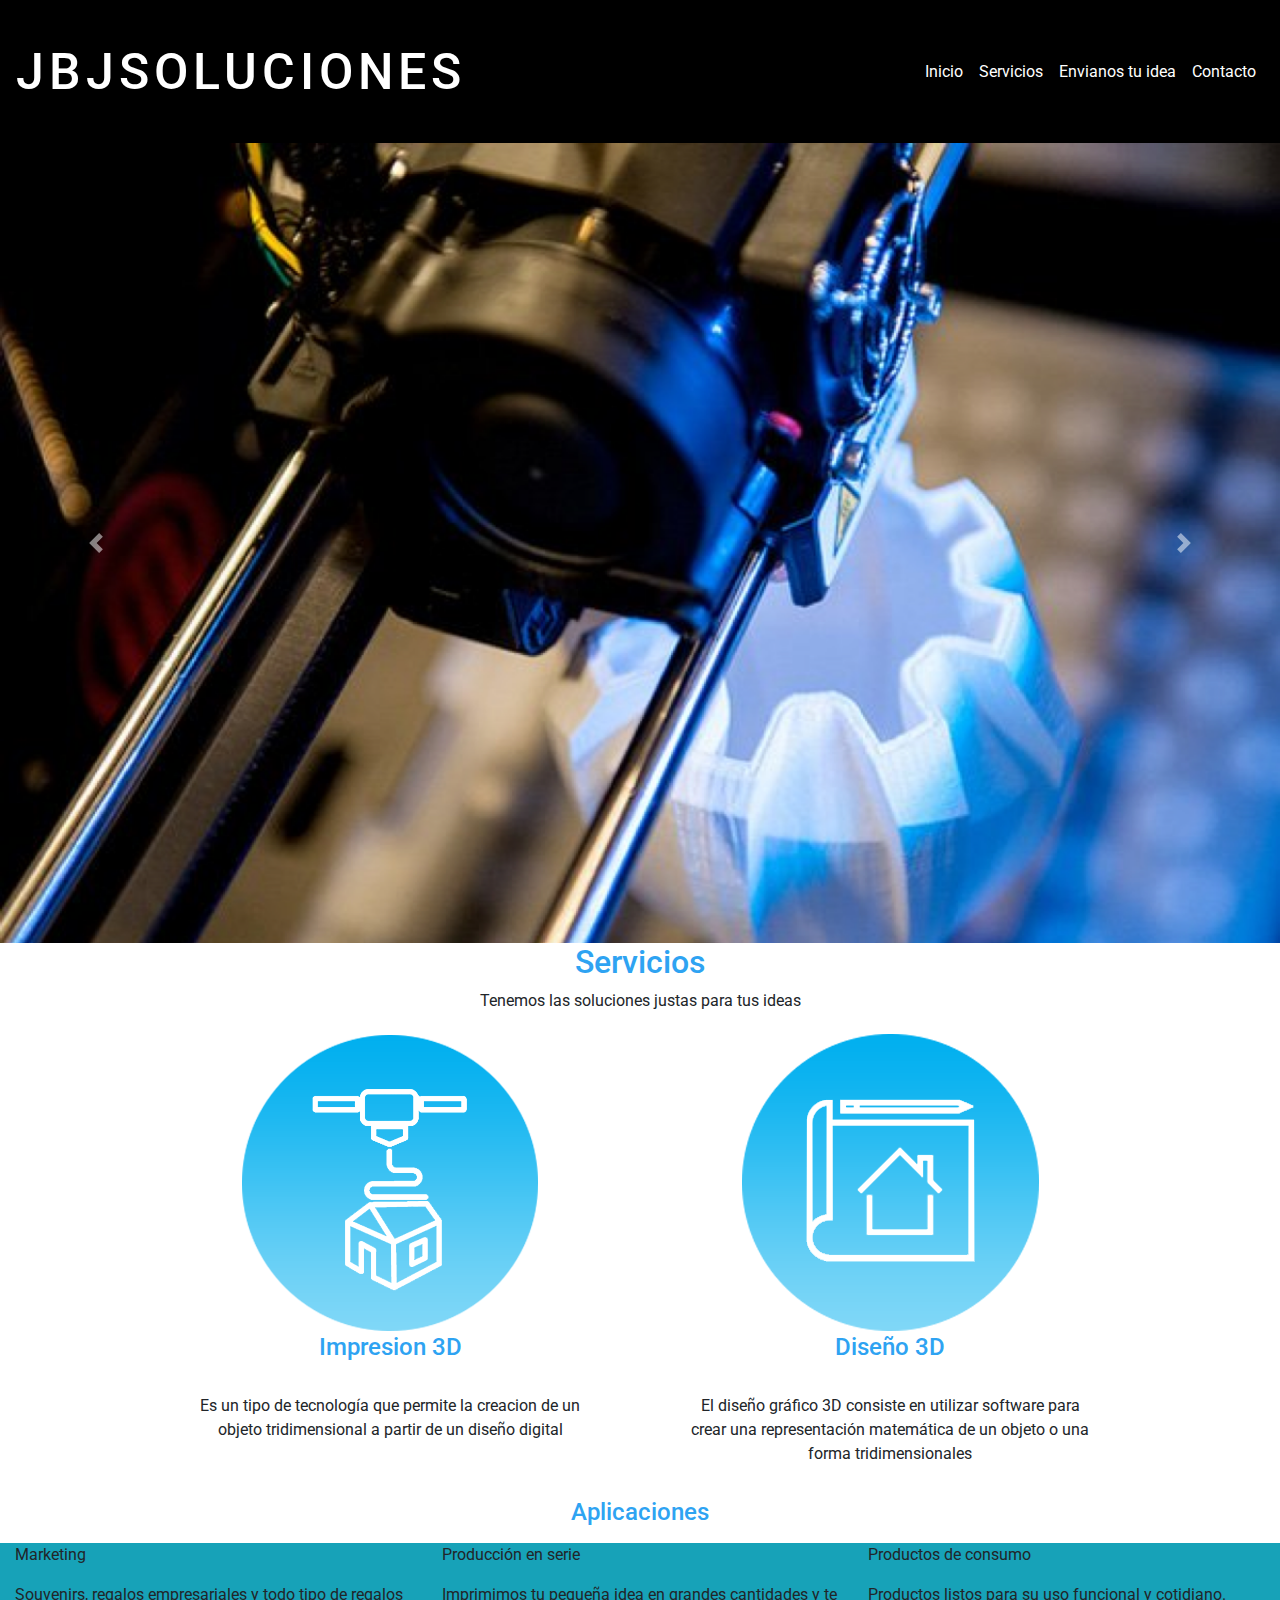
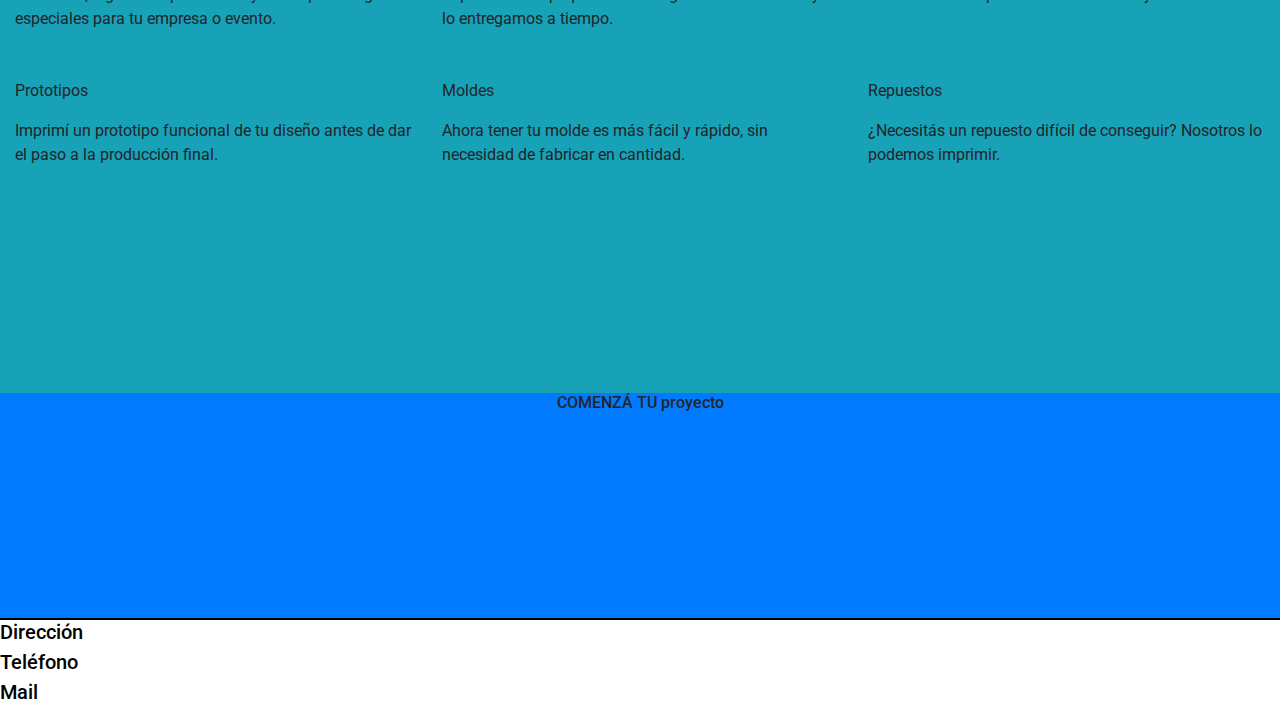
<file: index.html>
<!DOCTYPE html>
<html lang="es">

<head>
    <meta charset="UTF-8">
    <title>Mi web</title>

    <link rel="stylesheet" href="https://maxcdn.bootstrapcdn.com/bootstrap/4.0.0/css/bootstrap.min.css" integrity="sha384-Gn5384xqQ1aoWXA+058RXPxPg6fy4IWvTNh0E263XmFcJlSAwiGgFAW/dAiS6JXm" crossorigin="anonymous">
    <script src="https://code.jquery.com/jquery-3.2.1.slim.min.js" integrity="sha384-KJ3o2DKtIkvYIK3UENzmM7KCkRr/rE9/Qpg6aAZGJwFDMVNA/GpGFF93hXpG5KkN" crossorigin="anonymous"></script>
    <script src="https://cdnjs.cloudflare.com/ajax/libs/popper.js/1.12.9/umd/popper.min.js" integrity="sha384-ApNbgh9B+Y1QKtv3Rn7W3mgPxhU9K/ScQsAP7hUibX39j7fakFPskvXusvfa0b4Q" crossorigin="anonymous"></script>
    <script src="https://maxcdn.bootstrapcdn.com/bootstrap/4.0.0/js/bootstrap.min.js" integrity="sha384-JZR6Spejh4U02d8jOt6vLEHfe/JQGiRRSQQxSfFWpi1MquVdAyjUar5+76PVCmYl" crossorigin="anonymous"></script>
    <link href="https://fonts.googleapis.com/css2?family=Roboto:wght@300;500&display=swap" rel="stylesheet">
    <link rel="stylesheet" href="css-imagenes/normalize.css">
    <link rel="stylesheet" href="css-imagenes/styles.css">
    <link rel="stylesheet" href="https://cdnjs.cloudflare.com/ajax/libs/animate.css/4.1.1/animate.min.css" />
</head>

<body class="fuenteBody">
    <nav class="navbar navbar-expand-md navbar-dark">
        <h1 id="logo">JBJSoluciones</h1>
        <button class="navbar-toggler" type="button" data-toggle="collapse" data-target="#navbarColor01" aria-controls="navbarColor01" aria-expanded="false" aria-label="Toggle navigation">
          <span class="navbar-toggler-icon"></span>
        </button>

        <div class="collapse navbar-collapse " id="navbarColor01">
            <ul class="navbar-nav ml-auto">

                <li class="nav-item">
                    <a class="nav-link" href="index.html">Inicio</a>
                </li>
                <li class="nav-item">
                    <a class="nav-link" href="index.html#servicios">Servicios</a>
                </li>
                <li class="nav-item">
                    <a class="nav-link" href="envianos-tu-idea.html">Envianos tu idea</a>
                </li>
                <li class="nav-item">
                    <a class="nav-link" href="contacto.html">Contacto</a>
                </li>

            </ul>
        </div>
    </nav>
    <div id="carouselControls" class="carousel slide" data-ride="carousel">
        <div class="carousel-inner">
            <div class="carousel-item active">
                <img class="d-block w-100" src="css-imagenes/imagenes/BannerImpresion.png" alt="First slide">
            </div>
            <div class="carousel-item">
                <img class="d-block w-100" src="css-imagenes/imagenes/BannerDiseño.jpg" alt="Second slide">
            </div>
            <div class="carousel-item">
                <img class="d-block w-100" src="css-imagenes/imagenes/BannerContacto.png" alt="Third slide">
            </div>
        </div>
        <a class="carousel-control-prev" href="#carouselControls" role="button" data-slide="prev">
            <span class="carousel-control-prev-icon" aria-hidden="true"></span>
            <span class="sr-only"></span>
        </a>
        <a class="carousel-control-next" href="#carouselControls" role="button" data-slide="next">
            <span class="carousel-control-next-icon" aria-hidden="true"></span>
            <span class="sr-only"></span>
        </a>
    </div>


    <div class="heroImageIndex"></div>
    <span><h2 id="servicios" class="colorAzul text-center">Servicios</h2></span>
    <p class="text-center">Tenemos las soluciones justas para tus ideas</p>
    <div class="mainArea__ImagenesPadre--display">
        <div class="mainArea__Imagenes--display ">
            <a href="impresion-3d.html"><img src="css-imagenes/imagenes/impresion3d.png"></a>
            <h3>Impresion 3D</h3>
            <br>
            <p>Es un tipo de tecnología que permite la creacion de un objeto tridimensional a partir de un diseño digital</p>
        </div>
        <div class="mainArea__Imagenes--display ">
            <a href="diseño-3d.html"><img src="css-imagenes/imagenes/diseño3d.png"></a>
            <h3>Diseño 3D</h3>
            <br>
            <p>El diseño gráfico 3D consiste en utilizar software para crear una representación matemática de un objeto o una forma tridimensionales</p>
        </div>
    </div>

    <p class="container-fluid">
        <h4 class="text-center colorAzul">Aplicaciones</h4>
    </p>

    <div class="container-fluid bg-info h-50 ">
        <div class="row justify-content-around mb-5">
            <div class="col-sm-4 align-items-start">
                <p class="align-items-end">Marketing</p>
                Souvenirs, regalos empresariales y todo tipo de regalos especiales para tu empresa o evento.
            </div>

            <div class="col-sm-4">
                <p>Producción en serie</p> Imprimimos tu pequeña idea en grandes cantidades y te lo entregamos a tiempo.
            </div>

            <div class="col-sm-4">
                <p>Productos de consumo</p> Productos listos para su uso funcional y cotidiano.
            </div>

        </div>

        <div class="row align-self-end mt-5">
            <div class="col-sm-4">
                <p>Prototipos</p> Imprimí un prototipo funcional de tu diseño antes de dar el paso a la producción final.
            </div>

            <div class="col-sm-4">
                <p>Moldes</p> Ahora tener tu molde es más fácil y rápido, sin necesidad de fabricar en cantidad.
            </div>

            <div class="col-sm-4">
                <p>Repuestos</p> ¿Necesitás un repuesto difícil de conseguir? Nosotros lo podemos imprimir.
            </div>

        </div>

    </div>

    <div class="container-fluid  bg-primary h-25">
        <h6 class="text-center">COMENZÁ TU proyecto</h6>
    </div>

    </div>
    <div class="footer__lineaDivisora--propiedades">
    </div>

    <div class="footer__contenedor">
        <div class="footer__Item">
            <h5>Dirección</h5>
        </div>
        <div class="footer__Item">
            <h5>Teléfono</h5>
        </div>
        <div class="footer__Item">
            <h5>Mail</h5>
        </div>

    </div>
    <!-- Datos del negocio al pie de la pagina de inicio-->

</body>

</html>
</file>
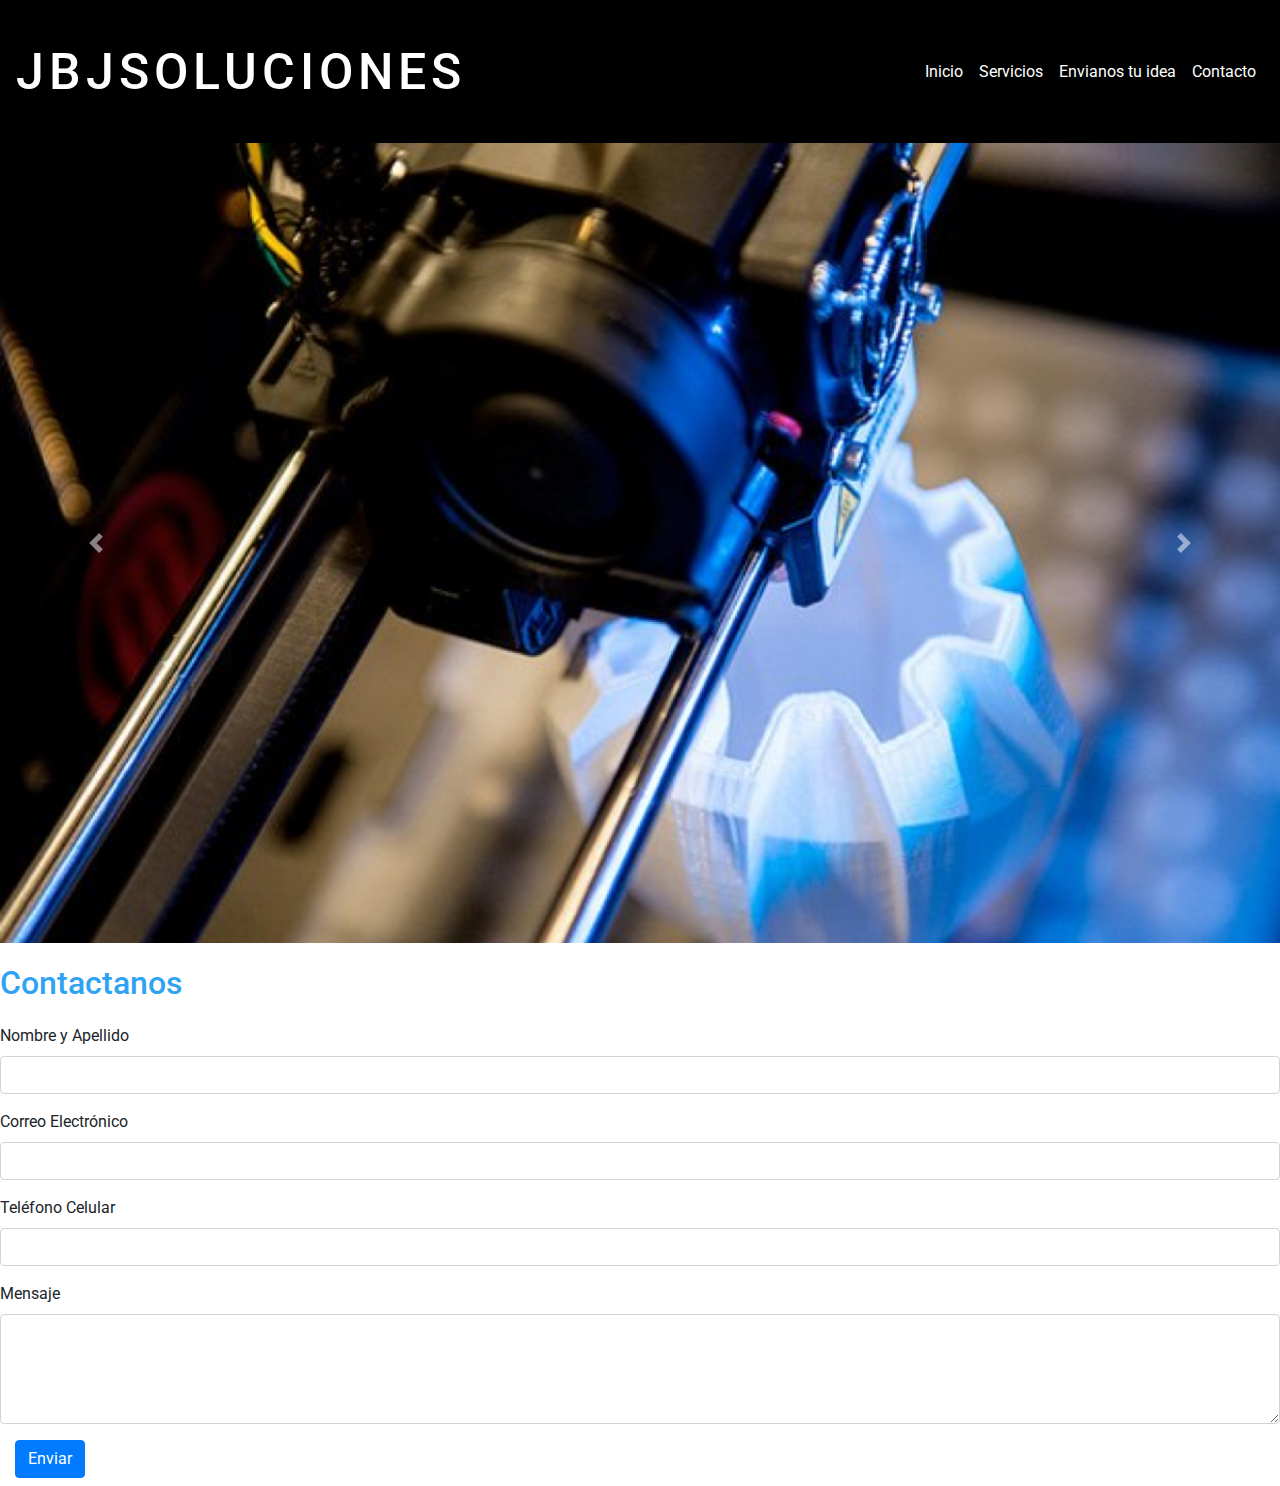
<file: contacto.html>
<!DOCTYPE html>
<html lang="es">

<head>
    <meta charset="UTF-8">
    <meta http-equiv="X-UA-Compatible" content="IE=edge">
    <meta name="viewport" content="width=device-width, initial-scale=1.0">
    <title>Contacto</title>
    <link rel="stylesheet" href="https://maxcdn.bootstrapcdn.com/bootstrap/4.0.0/css/bootstrap.min.css" integrity="sha384-Gn5384xqQ1aoWXA+058RXPxPg6fy4IWvTNh0E263XmFcJlSAwiGgFAW/dAiS6JXm" crossorigin="anonymous">

    <script src="https://code.jquery.com/jquery-3.2.1.slim.min.js" integrity="sha384-KJ3o2DKtIkvYIK3UENzmM7KCkRr/rE9/Qpg6aAZGJwFDMVNA/GpGFF93hXpG5KkN" crossorigin="anonymous"></script>
    <script src="https://cdnjs.cloudflare.com/ajax/libs/popper.js/1.12.9/umd/popper.min.js" integrity="sha384-ApNbgh9B+Y1QKtv3Rn7W3mgPxhU9K/ScQsAP7hUibX39j7fakFPskvXusvfa0b4Q" crossorigin="anonymous"></script>
    <script src="https://maxcdn.bootstrapcdn.com/bootstrap/4.0.0/js/bootstrap.min.js" integrity="sha384-JZR6Spejh4U02d8jOt6vLEHfe/JQGiRRSQQxSfFWpi1MquVdAyjUar5+76PVCmYl" crossorigin="anonymous"></script>
    <link href="https://fonts.googleapis.com/css2?family=Roboto:wght@300;500&display=swap" rel="stylesheet">
    <link rel="stylesheet" href="https://cdnjs.cloudflare.com/ajax/libs/animate.css/4.1.1/animate.min.css" />
    <link rel="stylesheet" href="css-imagenes/normalize.css">
    <link rel="stylesheet" href="css-imagenes/styles.css">


</head>

<body class="fuenteBody">
    <nav class="navbar navbar-expand-md navbar-dark">
        <h1 id="logo">JBJSoluciones</h1>
        <button class="navbar-toggler" type="button" data-toggle="collapse" data-target="#navbarColor01" aria-controls="navbarColor01" aria-expanded="false" aria-label="Toggle navigation">
          <span class="navbar-toggler-icon"></span>
        </button>

        <div class="collapse navbar-collapse " id="navbarColor01">
            <ul class="navbar-nav ml-auto">

                <li class="nav-item">
                    <a class="nav-link" href="index.html">Inicio</a>
                </li>
                <li class="nav-item">
                    <a class="nav-link" href="index.html#servicios">Servicios</a>
                </li>
                <li class="nav-item">
                    <a class="nav-link" href="envianos-tu-idea.html">Envianos tu idea</a>
                </li>
                <li class="nav-item">
                    <a class="nav-link" href="contacto.html">Contacto</a>
                </li>

            </ul>
        </div>
    </nav>

    <div id="carouselControls" class="carousel slide" data-ride="carousel">
        <div class="carousel-inner">
            <div class="carousel-item active">
                <img class="d-block w-100" src="css-imagenes/imagenes/BannerImpresion.png" alt="First slide">
            </div>
            <div class="carousel-item">
                <img class="d-block w-100" src="css-imagenes/imagenes/BannerDiseño.jpg" alt="Second slide">
            </div>
            <div class="carousel-item">
                <img class="d-block w-100" src="css-imagenes/imagenes/BannerContacto.png" alt="Third slide">
            </div>
        </div>
        <a class="carousel-control-prev" href="#carouselControls" role="button" data-slide="prev">
            <span class="carousel-control-prev-icon" aria-hidden="true"></span>
            <span class="sr-only"></span>
        </a>
        <a class="carousel-control-next" href="#carouselControls" role="button" data-slide="next">
            <span class="carousel-control-next-icon" aria-hidden="true"></span>
            <span class="sr-only"></span>
        </a>
    </div>

    <h1 class="colorAzul">Contactanos</h1>

    <form>
        <div class="form-group">
            <label for="formControlInput1">Nombre y Apellido</label>
            <input type="text" class="form-control" id="formControlInput1">

        </div>
        <div class="form-group">
            <label for="formControlInput2">Correo Electrónico</label>
            <input type="email" class="form-control" id="formControlInput2">
        </div>

        <div class="form-group">
            <label for="formControlInput3">Teléfono Celular</label>
            <input type="text" class="form-control" id="formControlInput3">
        </div>
        <div class="form-group">
            <label for="formControlTextArea">Mensaje</label>
            <textarea class="form-control" id="formControlTextArea" rows="4"></textarea>
        </div>
        <div class="col-auto">
            <button type="submit" class="btn btn-primary mb-2">Enviar</button>
        </div>

    </form>


    </form>

</body>

</html>
</file>
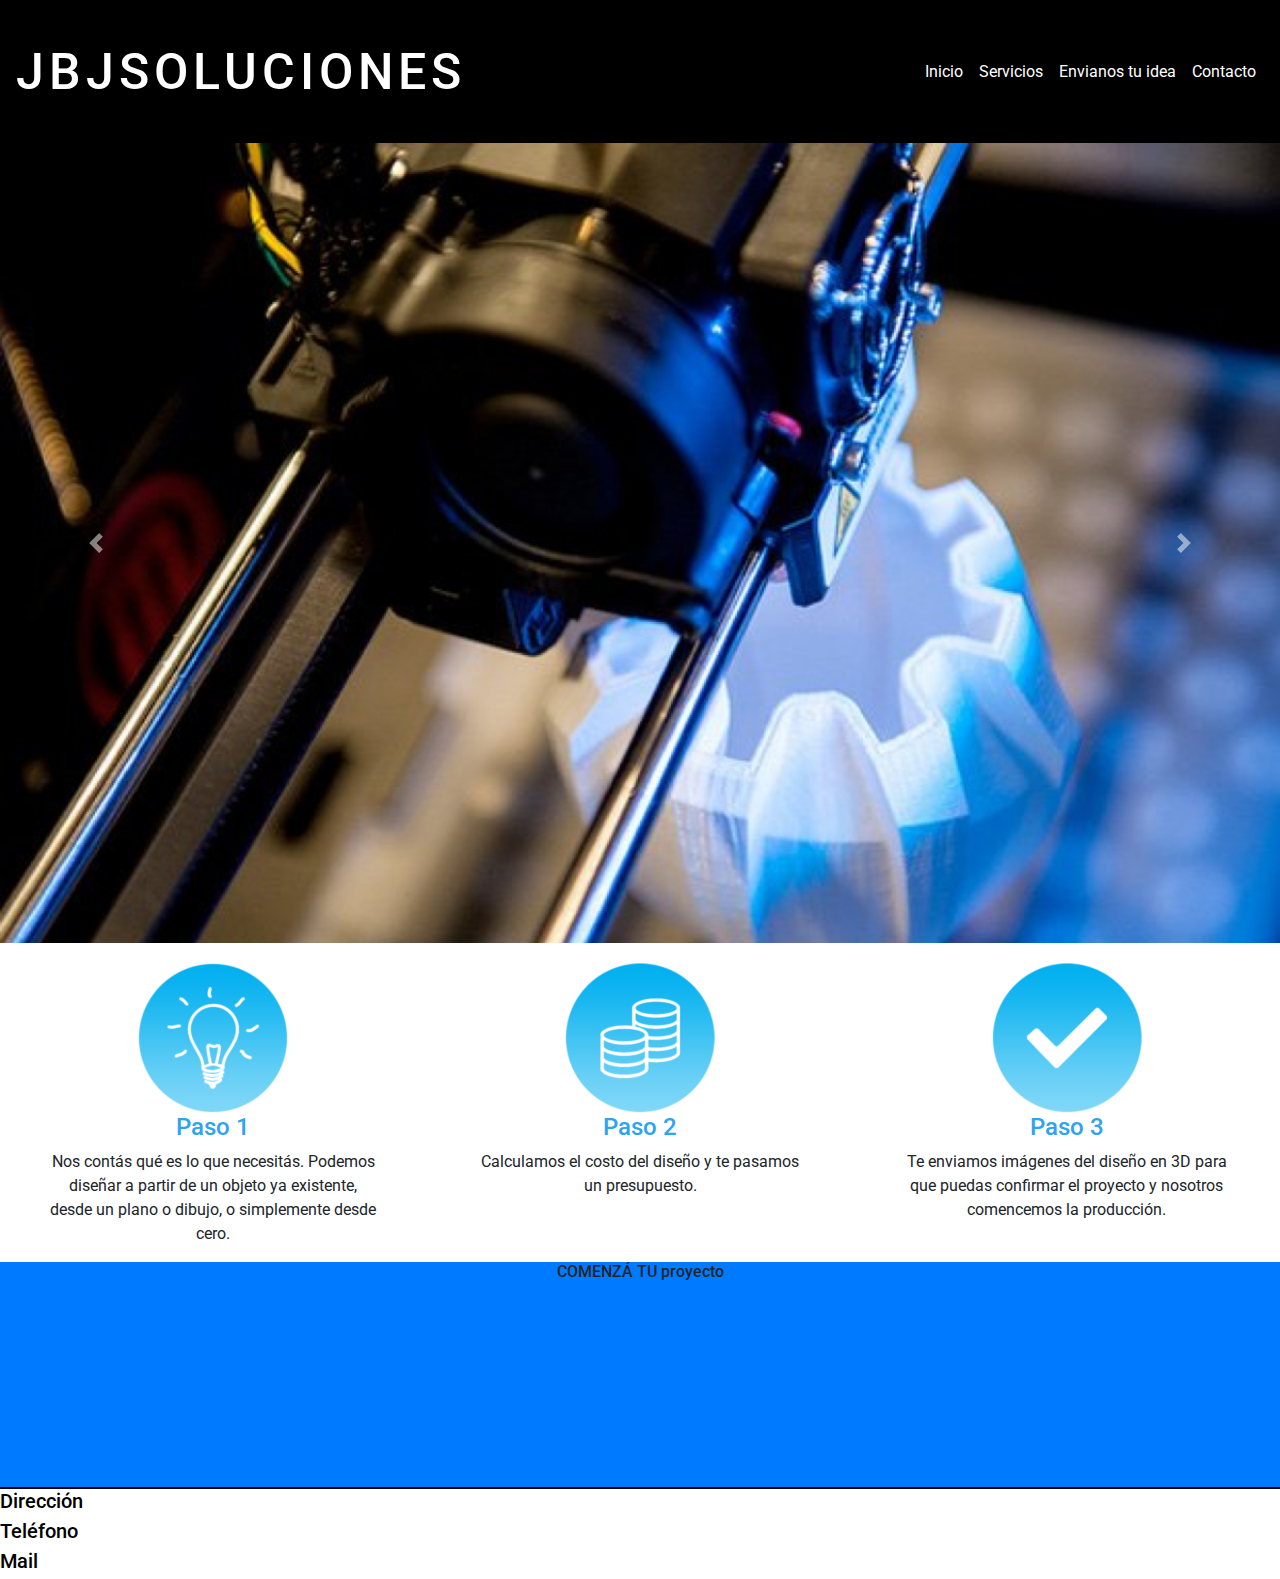
<file: diseño-3d.html>
<!DOCTYPE html>
<html lang="es">

<head>
    <meta charset="UTF-8">
    <meta http-equiv="X-UA-Compatible" content="IE=edge">
    <meta name="viewport" content="width=device-width, initial-scale=1.0">
    <title>diseño-3d</title>
    <link rel="stylesheet" href="https://maxcdn.bootstrapcdn.com/bootstrap/4.0.0/css/bootstrap.min.css" integrity="sha384-Gn5384xqQ1aoWXA+058RXPxPg6fy4IWvTNh0E263XmFcJlSAwiGgFAW/dAiS6JXm" crossorigin="anonymous">
    <script src="https://code.jquery.com/jquery-3.2.1.slim.min.js" integrity="sha384-KJ3o2DKtIkvYIK3UENzmM7KCkRr/rE9/Qpg6aAZGJwFDMVNA/GpGFF93hXpG5KkN" crossorigin="anonymous"></script>
    <script src="https://cdnjs.cloudflare.com/ajax/libs/popper.js/1.12.9/umd/popper.min.js" integrity="sha384-ApNbgh9B+Y1QKtv3Rn7W3mgPxhU9K/ScQsAP7hUibX39j7fakFPskvXusvfa0b4Q" crossorigin="anonymous"></script>
    <script src="https://maxcdn.bootstrapcdn.com/bootstrap/4.0.0/js/bootstrap.min.js" integrity="sha384-JZR6Spejh4U02d8jOt6vLEHfe/JQGiRRSQQxSfFWpi1MquVdAyjUar5+76PVCmYl" crossorigin="anonymous"></script>
    <link rel="stylesheet" href="css-imagenes/styles.css">
    <link rel="stylesheet" href="css-imagenes/normalize.css">
    <link rel="preconnect" href="https://fonts.gstatic.com">
    <link href="https://fonts.googleapis.com/css2?family=Roboto:wght@300;500&display=swap" rel="stylesheet">
    <link rel="stylesheet" href="https://cdnjs.cloudflare.com/ajax/libs/animate.css/4.1.1/animate.min.css" />
</head>

<body class="fuenteBody">
    <nav class="navbar navbar-expand-md navbar-dark">
        <h1 id="logo">JBJSoluciones</h1>
        <button class="navbar-toggler" type="button" data-toggle="collapse" data-target="#navbarColor01" aria-controls="navbarColor01" aria-expanded="false" aria-label="Toggle navigation">
          <span class="navbar-toggler-icon"></span>
        </button>

        <div class="collapse navbar-collapse " id="navbarColor01">
            <ul class="navbar-nav ml-auto">

                <li class="nav-item">
                    <a class="nav-link" href="index.html">Inicio</a>
                </li>
                <li class="nav-item">
                    <a class="nav-link" href="index.html#servicios">Servicios</a>
                </li>
                <li class="nav-item">
                    <a class="nav-link" href="envianos-tu-idea.html">Envianos tu idea</a>
                </li>
                <li class="nav-item">
                    <a class="nav-link" href="contacto.html">Contacto</a>
                </li>

            </ul>
        </div>
    </nav>

    <div id="carouselControls" class="carousel slide" data-ride="carousel">
        <div class="carousel-inner">
            <div class="carousel-item active">
                <img class="d-block w-100" src="css-imagenes/imagenes/BannerImpresion.png" alt="First slide">
            </div>
            <div class="carousel-item">
                <img class="d-block w-100" src="css-imagenes/imagenes/BannerDiseño.jpg" alt="Second slide">
            </div>
            <div class="carousel-item">
                <img class="d-block w-100" src="css-imagenes/imagenes/BannerContacto.png" alt="Third slide">
            </div>
        </div>
        <a class="carousel-control-prev" href="#carouselControls" role="button" data-slide="prev">
            <span class="carousel-control-prev-icon" aria-hidden="true"></span>
            <span class="sr-only"></span>
        </a>
        <a class="carousel-control-next" href="#carouselControls" role="button" data-slide="next">
            <span class="carousel-control-next-icon" aria-hidden="true"></span>
            <span class="sr-only"></span>
        </a>
    </div>

    <div class="mainArea__ImagenesPadre--display">
        <div class="mainArea__Imagenes--display"><img src="css-imagenes/imagenes/ImpresionPaso1.png">
            <h3>Paso 1</h3>
            <p>Nos contás qué es lo que necesitás. Podemos diseñar a partir de un objeto ya existente, desde un plano o dibujo, o simplemente desde cero.</p>
        </div>
        <div class="mainArea__Imagenes--display"><img src="css-imagenes/imagenes/DiseñoPaso2.png">
            <h3>Paso 2</h3>
            <p>Calculamos el costo del diseño y te pasamos un presupuesto.</p>
        </div>
        <div class="mainArea__Imagenes--display"><img src="css-imagenes/imagenes/DiseñoPaso3.png">
            <h3>Paso 3</h3>
            <p>Te enviamos imágenes del diseño en 3D para que puedas confirmar el proyecto y nosotros comencemos la producción.</p>
        </div>
    </div>
    <div class="container-fluid  bg-primary h-25">
        <h6 class="text-center">COMENZÁ TU proyecto</h6>
    </div>
    <div class="footer__lineaDivisora--propiedades">
    </div>

    <div class="footer__contenedor">
        <div class="footer__Item">
            <h5>Dirección</h5>
        </div>
        <div class="footer__Item">
            <h5>Teléfono</h5>
        </div>
        <div class="footer__Item">
            <h5>Mail</h5>
        </div>

    </div>
</body>

</html>
</file>
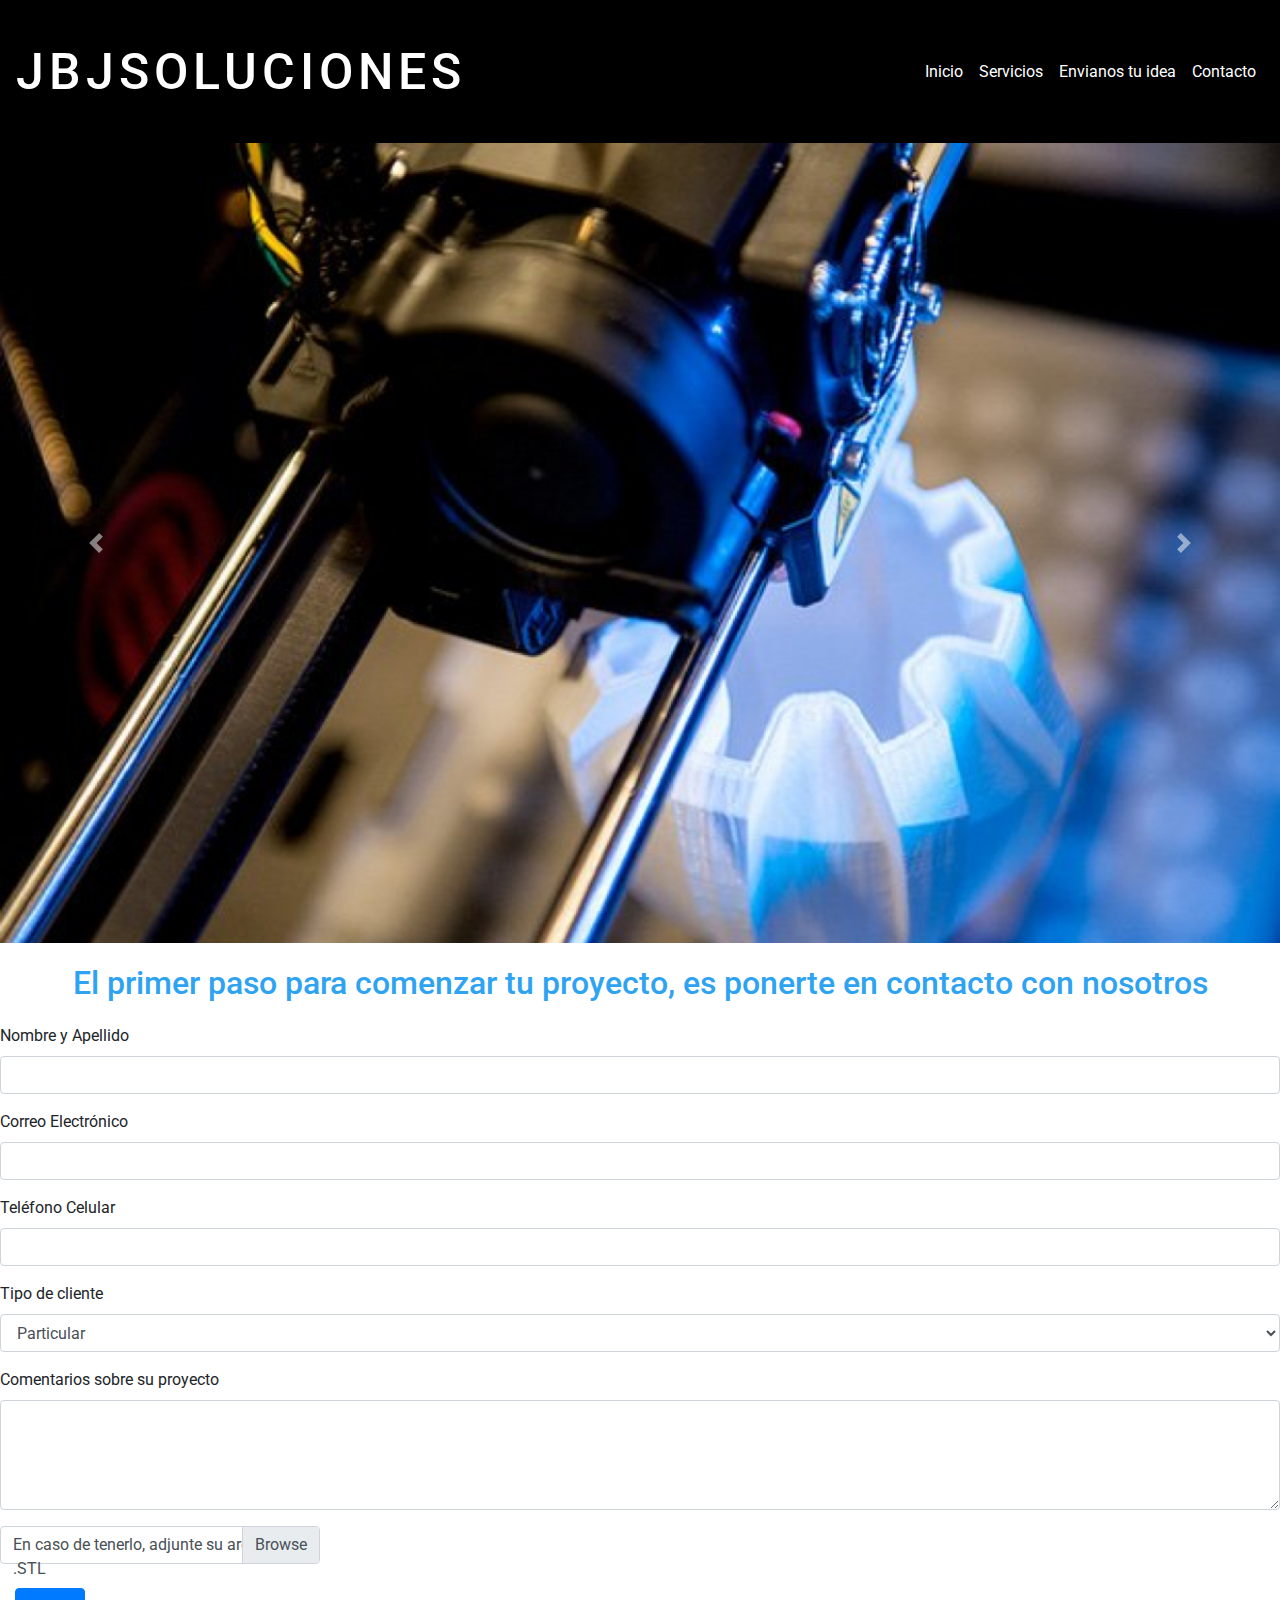
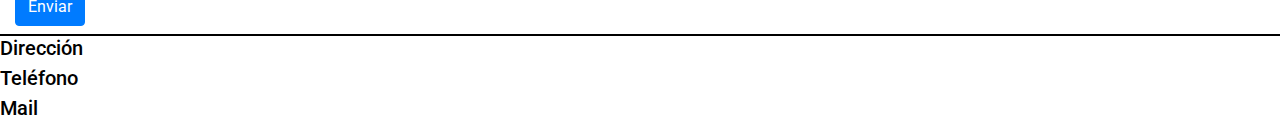
<file: envianos-tu-idea.html>
<!DOCTYPE html>
<html lang="es">

<head>
    <meta charset="UTF-8">
    <meta http-equiv="X-UA-Compatible" content="IE=edge">
    <meta name="viewport" content="width=device-width, initial-scale=1.0">
    <title>Envianos-tu-idea</title>
    <link rel="stylesheet" href="https://maxcdn.bootstrapcdn.com/bootstrap/4.0.0/css/bootstrap.min.css" integrity="sha384-Gn5384xqQ1aoWXA+058RXPxPg6fy4IWvTNh0E263XmFcJlSAwiGgFAW/dAiS6JXm" crossorigin="anonymous">
    <script src="https://code.jquery.com/jquery-3.2.1.slim.min.js" integrity="sha384-KJ3o2DKtIkvYIK3UENzmM7KCkRr/rE9/Qpg6aAZGJwFDMVNA/GpGFF93hXpG5KkN" crossorigin="anonymous"></script>
    <script src="https://cdnjs.cloudflare.com/ajax/libs/popper.js/1.12.9/umd/popper.min.js" integrity="sha384-ApNbgh9B+Y1QKtv3Rn7W3mgPxhU9K/ScQsAP7hUibX39j7fakFPskvXusvfa0b4Q" crossorigin="anonymous"></script>
    <script src="https://maxcdn.bootstrapcdn.com/bootstrap/4.0.0/js/bootstrap.min.js" integrity="sha384-JZR6Spejh4U02d8jOt6vLEHfe/JQGiRRSQQxSfFWpi1MquVdAyjUar5+76PVCmYl" crossorigin="anonymous"></script>


    <link rel="stylesheet" href="css-imagenes/styles.css">
    <link rel="stylesheet" href="css-imagenes/normalize.css">
    <link rel="preconnect" href="https://fonts.gstatic.com">
    <link href="https://fonts.googleapis.com/css2?family=Roboto:wght@300;500&display=swap" rel="stylesheet">
    <link rel="stylesheet" href="https://cdnjs.cloudflare.com/ajax/libs/animate.css/4.1.1/animate.min.css" />
</head>

<body class="fuenteBody">
    <nav class="navbar navbar-expand-md navbar-dark">
        <h1 id="logo">JBJSoluciones</h1>
        <button class="navbar-toggler" type="button" data-toggle="collapse" data-target="#navbarColor01" aria-controls="navbarColor01" aria-expanded="false" aria-label="Toggle navigation">
          <span class="navbar-toggler-icon"></span>
        </button>

        <div class="collapse navbar-collapse " id="navbarColor01">
            <ul class="navbar-nav ml-auto">

                <li class="nav-item">
                    <a class="nav-link" href="index.html">Inicio</a>
                </li>
                <li class="nav-item">
                    <a class="nav-link" href="index.html#servicios">Servicios</a>
                </li>
                <li class="nav-item">
                    <a class="nav-link" href="envianos-tu-idea.html">Envianos tu idea</a>
                </li>
                <li class="nav-item">
                    <a class="nav-link" href="contacto.html">Contacto</a>
                </li>

            </ul>
        </div>
    </nav>
    <div id="carouselControls" class="carousel slide" data-ride="carousel">
        <div class="carousel-inner">
            <div class="carousel-item active">
                <img class="d-block w-100" src="css-imagenes/imagenes/BannerImpresion.png" alt="First slide">
            </div>
            <div class="carousel-item">
                <img class="d-block w-100" src="css-imagenes/imagenes/BannerDiseño.jpg" alt="Second slide">
            </div>
            <div class="carousel-item">
                <img class="d-block w-100" src="css-imagenes/imagenes/BannerContacto.png" alt="Third slide">
            </div>
        </div>
        <a class="carousel-control-prev" href="#carouselControls" role="button" data-slide="prev">
            <span class="carousel-control-prev-icon" aria-hidden="true"></span>
            <span class="sr-only"></span>
        </a>
        <a class="carousel-control-next" href="#carouselControls" role="button" data-slide="next">
            <span class="carousel-control-next-icon" aria-hidden="true"></span>
            <span class="sr-only"></span>
        </a>
    </div>




    <h1 class="colorAzul text-center">El primer paso para comenzar tu proyecto, es ponerte en contacto con nosotros</h1>
    <div class="formularioIdea">
        <form>
            <div class="form-group">
                <label for="formControlInput1">Nombre y Apellido</label>
                <input type="text" class="form-control" id="formControlInput1">

            </div>
            <div class="form-group">
                <label for="formControlInput2">Correo Electrónico</label>
                <input type="email" class="form-control" id="formControlInput2">
            </div>

            <div class="form-group">
                <label for="formControlInput3">Teléfono Celular</label>
                <input type="text" class="form-control" id="formControlInput3">
            </div>
            <div class="form-group">
                <label for="FormControlSelect1">Tipo de cliente</label>
                <select class="form-control" id="FormControlSelect1">
                  <option>Particular</option>
                  <option>Empresa</option>
                </select>
            </div>
            <div class="form-group">
                <label for="formControlTextArea">Comentarios sobre su proyecto</label>
                <textarea class="form-control" id="formControlTextArea" rows="4"></textarea>
            </div>
            <div class="custom-file col-3">
                <input type="file" class="custom-file-input" id="customFile">
                <label class="custom-file-label" for="customFile">En caso de tenerlo, adjunte su archivo .STL</label>
            </div>

            <br> &nbsp;
            <br>
            <div class="col-sm-4">
                <button type="submit" class="btn btn-primary mb-2">Enviar</button>
            </div>


        </form>

    </div>
    <div class="footer__lineaDivisora--propiedades">
    </div>

    <div class="footer__contenedor">
        <div class="footer__Item">
            <h5>Dirección</h5>
        </div>
        <div class="footer__Item">
            <h5>Teléfono</h5>
        </div>
        <div class="footer__Item">
            <h5>Mail</h5>
        </div>

    </div>


</body>

</html>
</file>
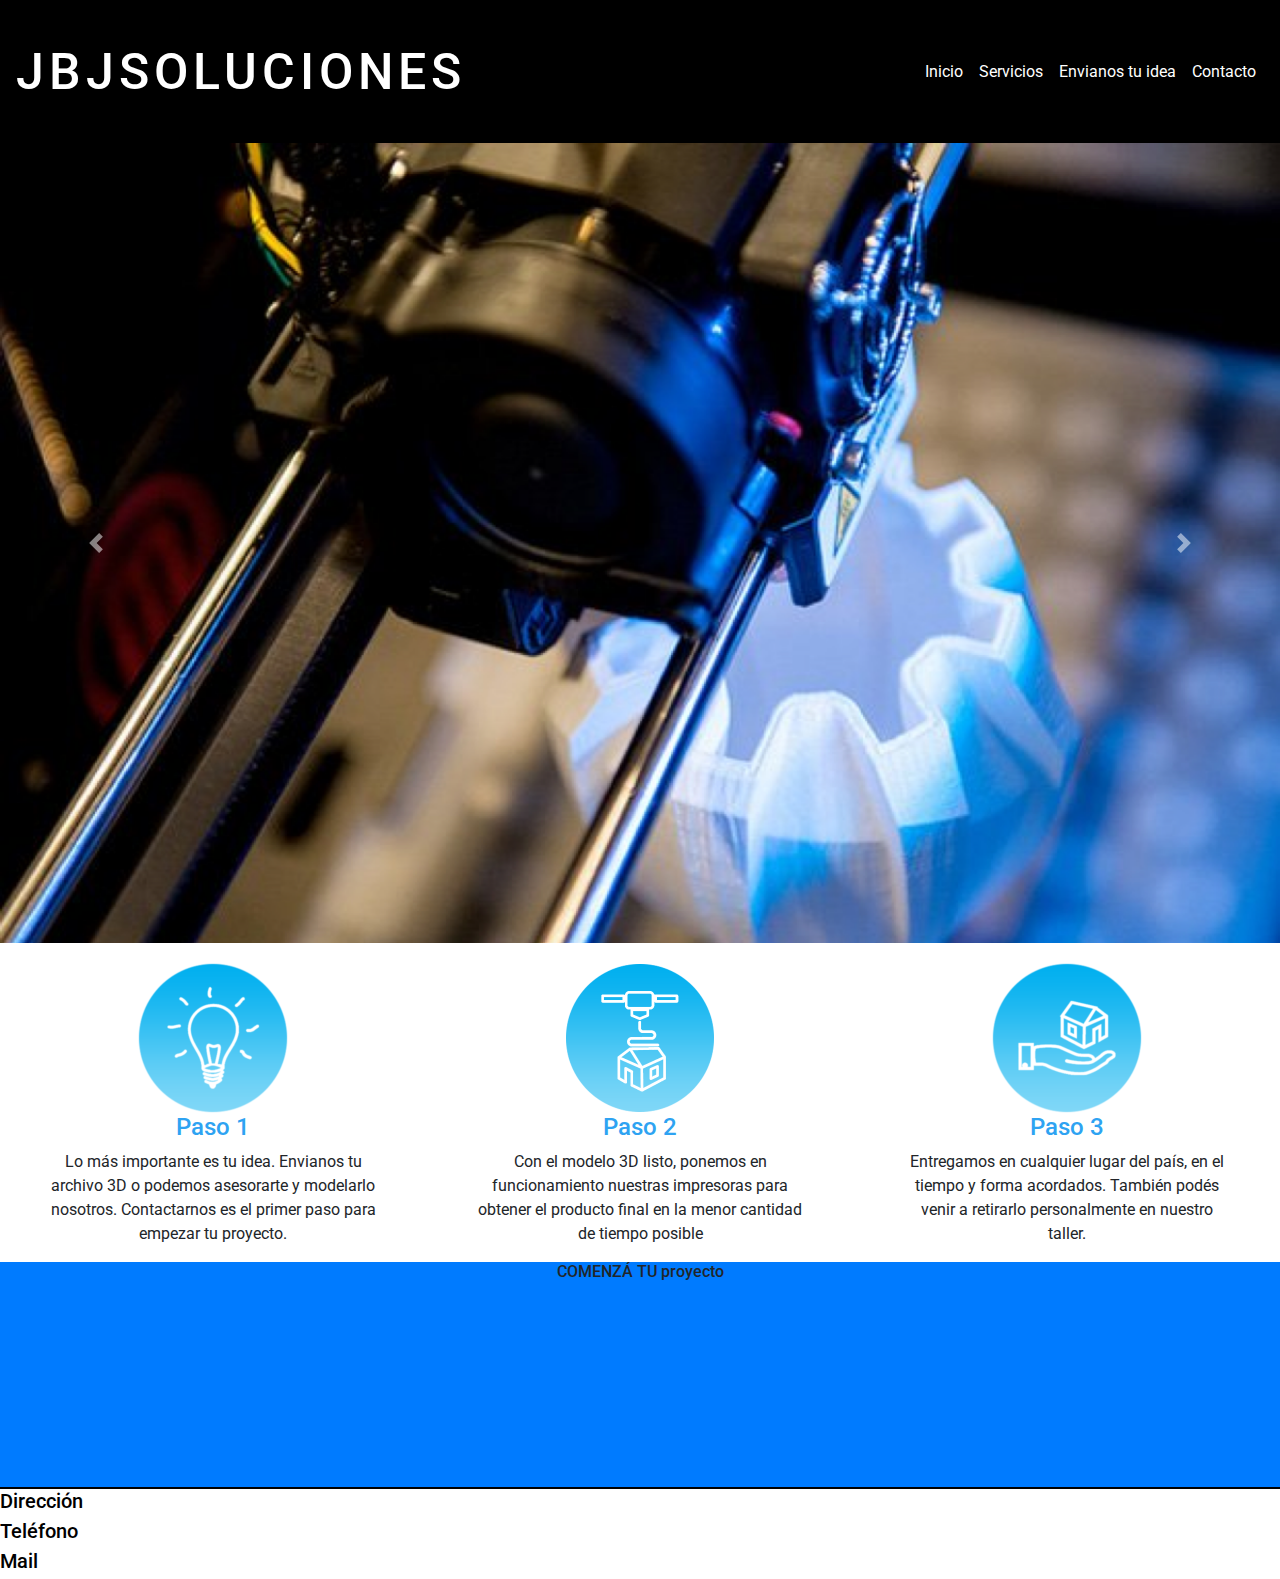
<file: impresion-3d.html>
<!DOCTYPE html>
<html lang="es">

<head>
    <meta charset="UTF-8">
    <meta http-equiv="X-UA-Compatible" content="IE=edge">
    <meta name="viewport" content="width=device-width, initial-scale=1.0">
    <title>impresion-3d</title>
    <link rel="stylesheet" href="https://maxcdn.bootstrapcdn.com/bootstrap/4.0.0/css/bootstrap.min.css" integrity="sha384-Gn5384xqQ1aoWXA+058RXPxPg6fy4IWvTNh0E263XmFcJlSAwiGgFAW/dAiS6JXm" crossorigin="anonymous">
    <script src="https://code.jquery.com/jquery-3.2.1.slim.min.js" integrity="sha384-KJ3o2DKtIkvYIK3UENzmM7KCkRr/rE9/Qpg6aAZGJwFDMVNA/GpGFF93hXpG5KkN" crossorigin="anonymous"></script>
    <script src="https://cdnjs.cloudflare.com/ajax/libs/popper.js/1.12.9/umd/popper.min.js" integrity="sha384-ApNbgh9B+Y1QKtv3Rn7W3mgPxhU9K/ScQsAP7hUibX39j7fakFPskvXusvfa0b4Q" crossorigin="anonymous"></script>
    <script src="https://maxcdn.bootstrapcdn.com/bootstrap/4.0.0/js/bootstrap.min.js" integrity="sha384-JZR6Spejh4U02d8jOt6vLEHfe/JQGiRRSQQxSfFWpi1MquVdAyjUar5+76PVCmYl" crossorigin="anonymous"></script>

    <link rel="stylesheet" href="css-imagenes/styles.css">
    <link rel="stylesheet" href="css-imagenes/normalize.css">
    <link href="https://fonts.googleapis.com/css2?family=Roboto:wght@300;500&display=swap" rel="stylesheet">
    <link rel="stylesheet" href="https://cdnjs.cloudflare.com/ajax/libs/animate.css/4.1.1/animate.min.css" />
</head>

<body class="fuenteBody">
    <nav class="navbar navbar-expand-md navbar-dark">
        <h1 id="logo">JBJSoluciones</h1>
        <button class="navbar-toggler" type="button" data-toggle="collapse" data-target="#navbarColor01" aria-controls="navbarColor01" aria-expanded="false" aria-label="Toggle navigation">
          <span class="navbar-toggler-icon"></span>
        </button>

        <div class="collapse navbar-collapse " id="navbarColor01">
            <ul class="navbar-nav ml-auto">

                <li class="nav-item">
                    <a class="nav-link" href="index.html">Inicio</a>
                </li>
                <li class="nav-item">
                    <a class="nav-link" href="index.html#servicios">Servicios</a>
                </li>
                <li class="nav-item">
                    <a class="nav-link" href="envianos-tu-idea.html">Envianos tu idea</a>
                </li>
                <li class="nav-item">
                    <a class="nav-link" href="contacto.html">Contacto</a>
                </li>

            </ul>
        </div>
    </nav>
    <div id="carouselControls" class="carousel slide" data-ride="carousel">
        <div class="carousel-inner">
            <div class="carousel-item active">
                <img class="d-block w-100" src="css-imagenes/imagenes/BannerImpresion.png" alt="First slide">
            </div>
            <div class="carousel-item">
                <img class="d-block w-100" src="css-imagenes/imagenes/BannerDiseño.jpg" alt="Second slide">
            </div>
            <div class="carousel-item">
                <img class="d-block w-100" src="css-imagenes/imagenes/BannerContacto.png" alt="Third slide">
            </div>
        </div>
        <a class="carousel-control-prev" href="#carouselControls" role="button" data-slide="prev">
            <span class="carousel-control-prev-icon" aria-hidden="true"></span>
            <span class="sr-only"></span>
        </a>
        <a class="carousel-control-next" href="#carouselControls" role="button" data-slide="next">
            <span class="carousel-control-next-icon" aria-hidden="true"></span>
            <span class="sr-only"></span>
        </a>
    </div>
    <div class="mainArea__Impresion3D"></div>
    <div class="mainArea__ImagenesPadre--display">
        <div class="mainArea__Imagenes--display"><img src="css-imagenes/imagenes/ImpresionPaso1.png">
            <h3>Paso 1</h3>
            <p>Lo más importante es tu idea. Envianos tu archivo 3D o podemos asesorarte y modelarlo nosotros. Contactarnos es el primer paso para empezar tu proyecto.</p>
        </div>
        <div class="mainArea__Imagenes--display"><img src="css-imagenes/imagenes/ImpresionPaso2.png" height="150px" width="150px">
            <h3>Paso 2</h3>
            <p>Con el modelo 3D listo, ponemos en funcionamiento nuestras impresoras para obtener el producto final en la menor cantidad de tiempo posible</p>
        </div>
        <div class="mainArea__Imagenes--display"><img src="css-imagenes/imagenes/ImpresionPaso3.png">
            <h3>Paso 3</h3>
            <p>Entregamos en cualquier lugar del país, en el tiempo y forma acordados. También podés venir a retirarlo personalmente en nuestro taller.</p>
        </div>
    </div>
    <div class="container-fluid  bg-primary h-25">
        <h6 class="text-center">COMENZÁ TU proyecto</h6>
    </div>
    <div class="footer__lineaDivisora--propiedades">
    </div>

    <div class="footer__contenedor">
        <div class="footer__Item">
            <h5>Dirección</h5>
        </div>
        <div class="footer__Item">
            <h5>Teléfono</h5>
        </div>
        <div class="footer__Item">
            <h5>Mail</h5>
        </div>

    </div>

</body>

</html>
</file>
<file: css-imagenes/styles.css>
* {
  margin: 0px;
  padding: 0px;
  -webkit-box-sizing: border-box;
          box-sizing: border-box;
}

.colorAzul {
  color: #2ea3f2;
}

.colorNegro {
  color: black;
}

body {
  font-family: 'Roboto', sans-serif;
}

a {
  text-decoration: none;
  color: white !important;
}

.mainArea__Imagenes--display {
  display: -webkit-box;
  display: -ms-flexbox;
  display: flex;
  -webkit-box-orient: vertical;
  -webkit-box-direction: normal;
      -ms-flex-direction: column;
          flex-direction: column;
  -webkit-box-align: center;
      -ms-flex-align: center;
          align-items: center;
  margin-left: 50px;
  margin-right: 50px;
  width: 400px;
  text-align: center;
}

h3 {
  color: #2ea3f2;
  font-size: 24px;
}

.mainArea__ImagenesPadre--display {
  display: -webkit-box;
  display: -ms-flexbox;
  display: flex;
  -webkit-box-pack: center;
      -ms-flex-pack: center;
          justify-content: center;
  padding: 0px;
  margin-top: 20px;
}

.footer__lineaDivisora--propiedades {
  background-color: black;
  height: 2px;
  width: auto;
  -webkit-box-sizing: border-box;
          box-sizing: border-box;
  margin-top: 0px;
  margin-bottom: 0px;
}

.footer__contenedor {
  display: -ms-grid;
  display: grid;
  -ms-grid-columns: 600px;
      grid-template-columns: 600px;
  -ms-grid-rows: 30px 30px 30px;
      grid-template-rows: 30px 30px 30px;
  background-color: white;
  color: black;
  width: auto;
}

.footer__Item {
  background-color: white;
  -webkit-box-sizing: border-box;
          box-sizing: border-box;
  text-align: left;
}

.contenedorFooter {
  margin-top: 10px;
  margin-left: 10px;
  -webkit-box-orient: vertical;
  -webkit-box-direction: normal;
      -ms-flex-direction: column;
          flex-direction: column;
  height: auto;
  list-style: none;
}

.carousel-item {
  max-height: 800px;
}

body,
html {
  height: 100%;
  scroll-behavior: smooth;
}

h2 {
  font-size: 32px;
}

#logo {
  font-size: 50px;
  color: white;
  letter-spacing: 5px;
  text-transform: uppercase;
}

.navbar {
  background-color: black;
}
/*# sourceMappingURL=styles.css.map */
</file>
